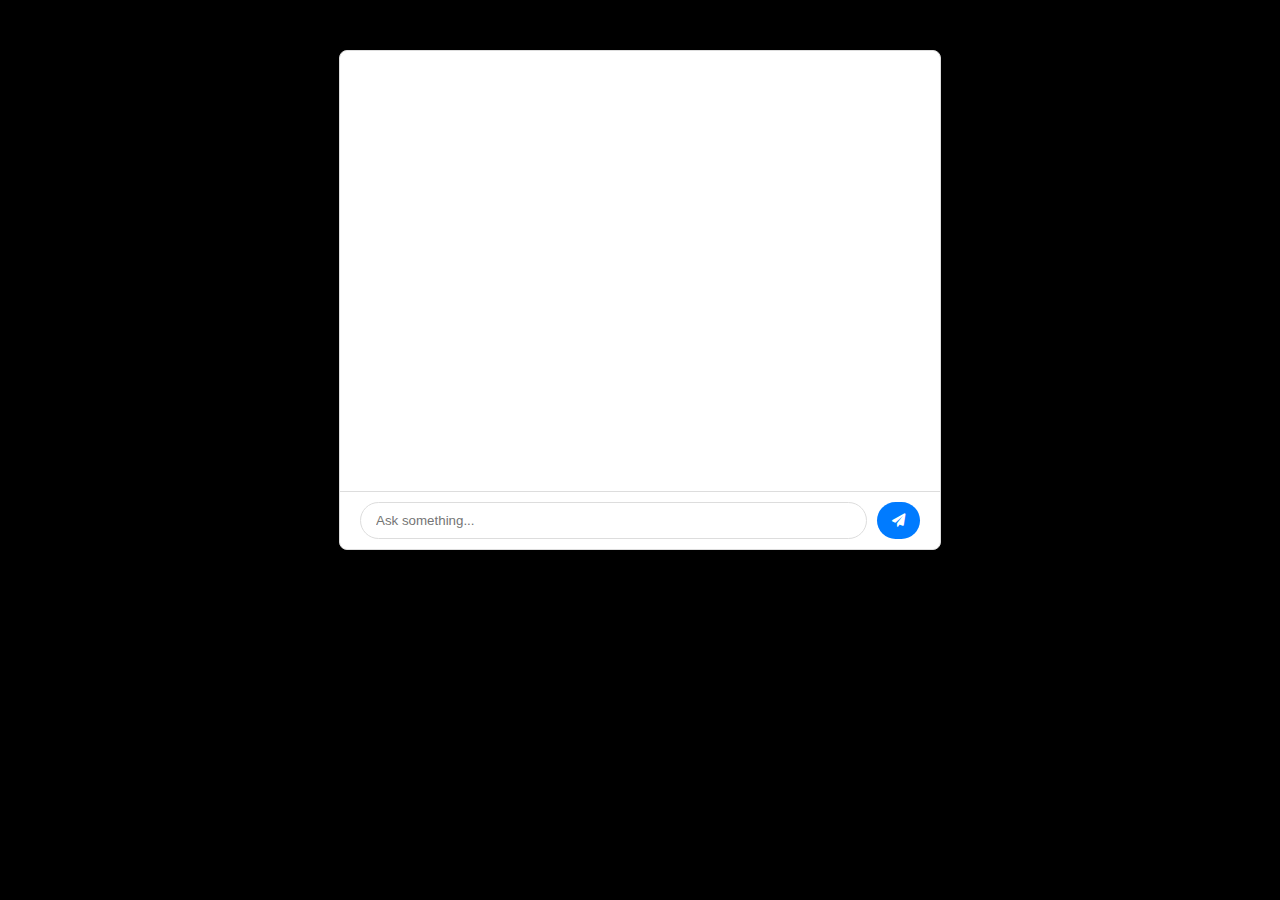
<file: contact centre -customer support/templates/index.html>
<!DOCTYPE html>
<html lang="en">
<head>
<meta charset="UTF-8">
<meta name="viewport" content="width=device-width, initial-scale=1.0">
<title>OpenAI Chatbot</title>
<link rel="stylesheet" href="https://cdnjs.cloudflare.com/ajax/libs/font-awesome/6.0.0-beta3/css/all.min.css">
<style>
        body {
            font-family: Arial, sans-serif;
            background-color: black;
        }
        #chat-container {
            max-width: 600px;
            margin: 50px auto;
            border: 1px solid #ddd;
            background-color: #fff;
            border-radius: 8px;
            box-shadow: 0 10px 20px rgba(0,0,0,0.2);
        }
        #chat {
            padding: 20px;
            height: 400px;
            overflow-y: auto;
        }
        #input-container {
            display: flex;
            padding: 10px 20px;
            border-top: 1px solid #ddd;
            align-items: left;
        }
        #userInput {
            flex: 1;
            padding: 10px 15px;
            border-radius: 25px;
            border: 1px solid #ddd;
            outline: none;
        }
        #sendButton {
            margin-left: 10px;
            padding: 8px 15px;
            border: none;
            border-radius: 25px;
            background-color: #007BFF;
            color: #fff;
            cursor: pointer;
            transition: background-color 0.3s;
        }
        #sendButton:hover {
            background-color: #0056b3;
        }
        .message {
            margin-bottom: 15px;
        }
        .user-message, .bot-message {
            display: flex;
            align-items: center;
        }
        .user-message {
            justify-content: flex-end;
            background-color: #DCF8C6;
        }
        .bot-message {
            justify-content: flex-start;
            background-color: #F1F1F1;
        }
        .bot-icon, .user-icon {
            width: 30px;
            height: 30px;
            border-radius: 50%;
            margin-right: 10px;
            background-size: cover;
        }
        .bot-icon {
            background-image: url('path_to_bot_icon.png');
        }
        .user-icon {
            background-image: url('path_to_user_icon.png');
        }
        .message-content {
            padding: 8px 15px;
            border-radius: 18px;
            display: inline-block;
        }
        .user-message .message-content {
            border-bottom-right-radius: 5px;
            background-color: #DCF8C6;
        }
        .bot-message .message-content {
            border-bottom-left-radius: 5px;
            background-color: #F1F1F1;
        }
</style>
</head>
<body>
<div id="chat-container">
<div id="chat"></div>
<div id="input-container">
<input type="text" id="userInput" placeholder="Ask something..." onkeydown="if(event.keyCode===13 && !event.shiftKey){askQuestion();}">
<button id="sendButton" onclick="askQuestion()"><i class="fas fa-paper-plane"></i></button>
</div>
</div>



    <script>
        async function askQuestion() {
            let question = document.getElementById("userInput").value;
            if (question.trim() === '') return;



            let chat = document.getElementById("chat");



            // Display user's question
            let userMessageElement = document.createElement("div");
            userMessageElement.classList.add("message", "user-message");
            userMessageElement.innerHTML = '<span class="user-icon"></span><span class="message-content">' + question + '</span>';
            chat.appendChild(userMessageElement);



            // Clear user's input immediately
            document.getElementById("userInput").value = "";



            // Fetch answer from Flask backend
            let response = await fetch('/ask', {
                method: 'POST',
                headers: {
                    'Content-Type': 'application/json'
                },
                body: JSON.stringify({ "question": question })
            });
            let data = await response.json();



            // Display bot's answer
            let botMessageElement = document.createElement("div");
            botMessageElement.classList.add("message", "bot-message");
            botMessageElement.innerHTML = '<span class="bot-icon"></span><span class="message-content">' + data.answer + '</span>';
            chat.appendChild(botMessageElement);



            // Auto scroll chat to bottom
            chat.scrollTop = chat.scrollHeight;
        }
</script>
</body>
</html>
</file>
